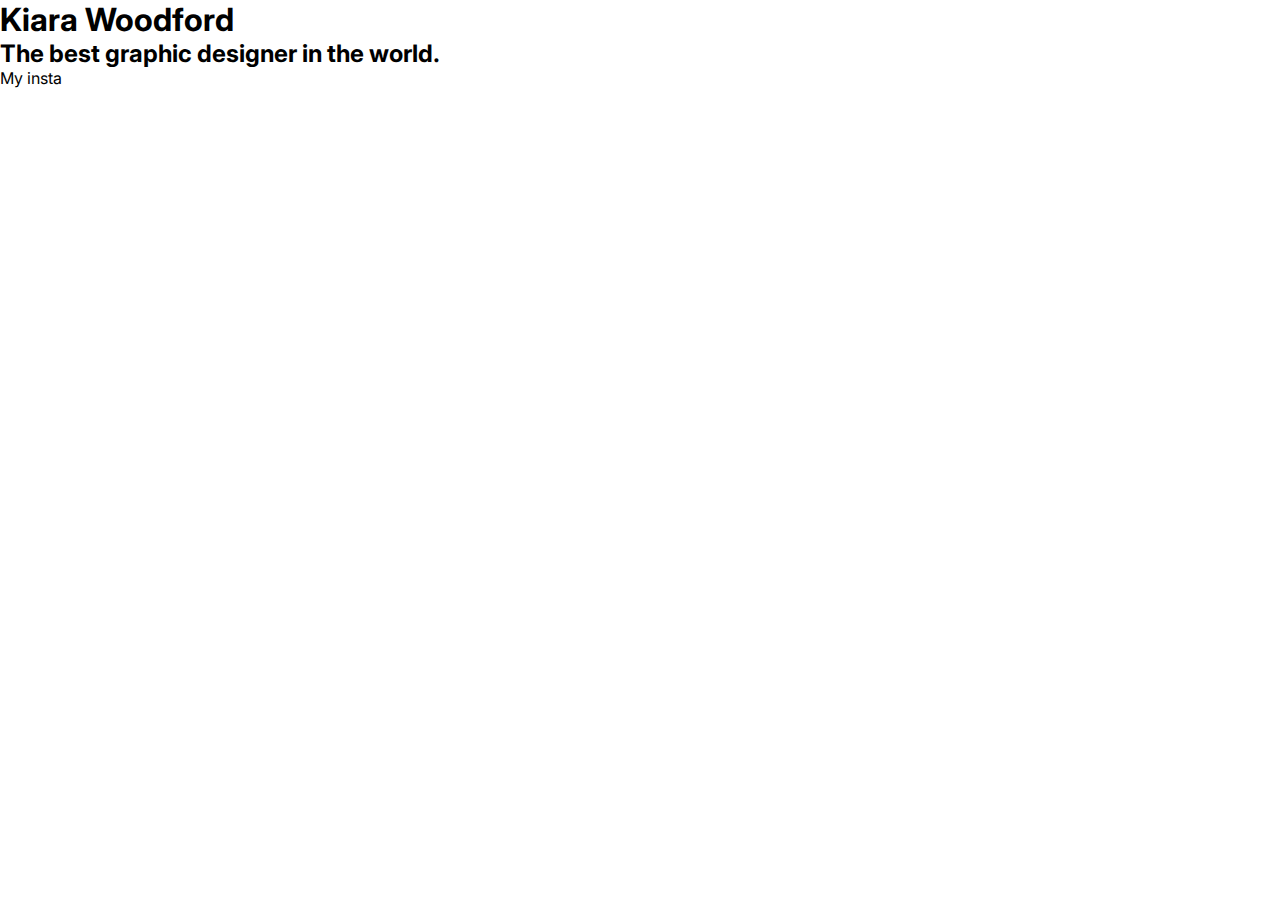
<file: index.html>
<!DOCTYPE html>
<html lang="en">
<head>
    <meta charset="UTF-8">
    <meta name="viewport" content="width=device-width, initial-scale=1.0">
    <title>portfolio Kiara Woodford</title>
    <link rel="stylesheet" href="style.css">
</head>
<body>
    <h1>Kiara Woodford</h1>
    <h2>The best graphic designer in the world.</h2>
    <p><a href="https://www.instagram.com/kiara_woodford/">My insta</a></p>
</body>
</html>
</file>
<file: style.css>
@import url("https://fonts.googleapis.com/css2?family=Inter:ital,opsz,wght@0,14..32,100..900;1,14..32,100..900&display=swap");
    *{
    	margin: 0;
        padding: 0;
    	/* box-sizing: border-box; */
        background-color: rgb(255, 255, 255);
        font-family: "Inter", sans-serif;
        color: rgb(0, 0, 0);
    }

    a{
        text-decoration: none;
        color: black;
    }
    a:hover {
        font-weight: 500;
    }

    .titre{
        padding-left: 2vw;
        padding-right: 2vw;
        padding-bottom: 2vw;
        display: flex;
        justify-content: space-between;
        font-size: 12vw;
        font-weight: 300;
        
    }

    .lien{
        margin-top: 10vw;
        display: flex;
        flex-direction: column;
        gap: 3vw;
        justify-content: center;
        align-items: center;
        font-size: 3vw;
        font-weight: 300;
    }



    /* body{
    	color: rgb(0, 0, 0);
    	background-image: url(photos/20250620_212324.jpg);
    	background-size: cover;
		min-height: 100vh;
    	display: flex;
    	justify-content: center;
        align-items: center;
        flex-direction: column;
    } */
</file>
